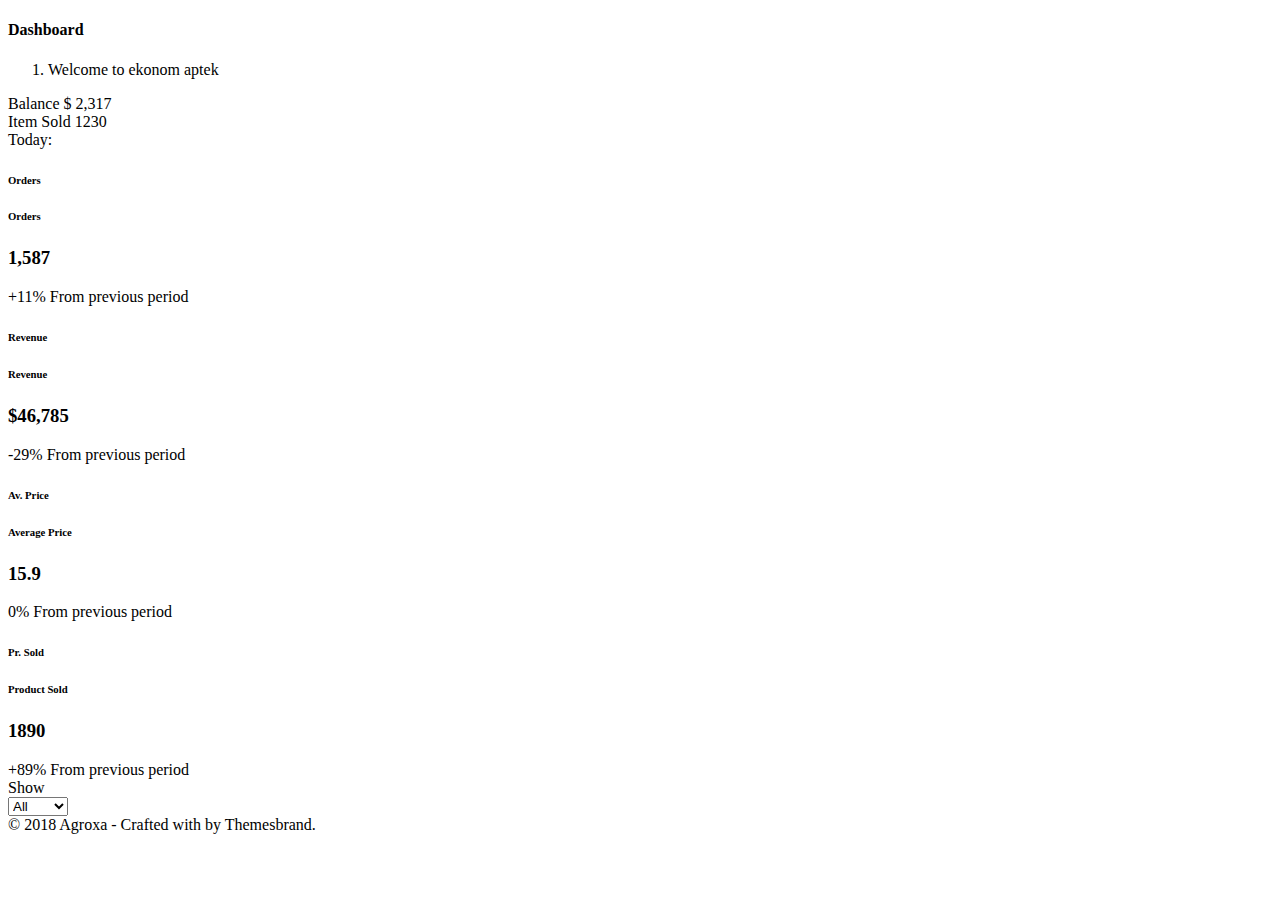
<file: src/main/resources/templates/admin.html>
<!DOCTYPE html>
<html xmlns="http://www.w3.org/1999/xhtml" xmlns:th="http://www.thymeleaf.org"
      html xmlns:sec="http://www.thymeleaf.org/extras/spring-security">

    <head th:replace="~{templates/admin/adminTempl :: head}"> </head>

    <body>
        <!-- Begin page -->
        <div id="wrapper">
            <!-- Top Bar Start -->
            <div th:replace="~{templates/admin/adminTempl :: topbar}"> </div>
            <!-- Top Bar End -->
            <!-- ========== Left Sidebar Start ========== -->
            <div th:replace="~{templates/admin/adminTempl :: side-menu}"> </div>
            <!-- Left Sidebar End -->
            <!-- ============================================================== -->
            <!-- Start right Content here -->
            <!-- ============================================================== -->
            <div class="content-page">
                <!-- Start content -->
                <div class="content">
                    <div class="container-fluid">

                        <div class="row">
                            <div class="col-sm-12">
                                <div class="page-title-box">
                                    <h4 class="page-title">Dashboard</h4>
                                    <ol class="breadcrumb">
                                        <li class="breadcrumb-item active">Welcome to ekonom aptek</li>
                                    </ol>
            
                                    <div class="state-information d-none d-sm-block">
                                        <div class="state-graph">
                                            <div id="header-chart-1"></div>
                                            <div class="info">Balance $ 2,317</div>
                                        </div>
                                        <div class="state-graph">
                                            <div id="header-chart-2"></div>
                                            <div class="info">Item Sold 1230</div>
                                        </div>

                                        <div class="state-graph">
                                            <div class="h1">Today:</div>
                                        </div>

                                    </div>
                                </div>
                            </div>
                        </div>
                        <!-- end row -->

                        <div class="page-content-wrapper">
                            <div class="row">
                                <div class="col-xl-3 col-md-6">
                                    <div class="card bg-primary mini-stat position-relative">
                                        <div class="card-body">
                                            <div class="mini-stat-desc">
                                                <h6 class="text-uppercase verti-label text-white-50">Orders</h6>
                                                <div class="text-white">
                                                    <h6 class="text-uppercase mt-0 text-white-50">Orders</h6>
                                                    <h3 class="mb-3 mt-0">1,587</h3>
                                                    <div class="">
                                                        <span class="badge badge-light text-info"> +11% </span> <span class="ml-2">From previous period</span>
                                                    </div>
                                                </div>
                                                <div class="mini-stat-icon">
                                                    <i class="mdi mdi-cube-outline display-2"></i>
                                                </div>
                                            </div>
                                        </div>
                                    </div>
                                </div>
                                <div class="col-xl-3 col-md-6">
                                    <div class="card bg-primary mini-stat position-relative">
                                        <div class="card-body">
                                            <div class="mini-stat-desc">
                                                <h6 class="text-uppercase verti-label text-white-50">Revenue</h6>
                                                <div class="text-white">
                                                    <h6 class="text-uppercase mt-0 text-white-50">Revenue</h6>
                                                    <h3 class="mb-3 mt-0">$46,785</h3>
                                                    <div class="">
                                                        <span class="badge badge-light text-danger"> -29% </span> <span class="ml-2">From previous period</span>
                                                    </div>
                                                </div>
                                                <div class="mini-stat-icon">
                                                    <i class="mdi mdi-buffer display-2"></i>
                                                </div>
                                            </div>
                                        </div>
                                    </div>
                                </div>
                                <div class="col-xl-3 col-md-6">
                                    <div class="card bg-primary mini-stat position-relative">
                                        <div class="card-body">
                                            <div class="mini-stat-desc">
                                                <h6 class="text-uppercase verti-label text-white-50">Av. Price</h6>
                                                <div class="text-white">
                                                    <h6 class="text-uppercase mt-0 text-white-50">Average Price</h6>
                                                    <h3 class="mb-3 mt-0">15.9</h3>
                                                    <div class="">
                                                        <span class="badge badge-light text-primary"> 0% </span> <span class="ml-2">From previous period</span>
                                                    </div>
                                                </div>
                                                <div class="mini-stat-icon">
                                                    <i class="mdi mdi-tag-text-outline display-2"></i>
                                                </div>
                                            </div>
                                        </div>
                                    </div>
                                </div>
                                <div class="col-xl-3 col-md-6">
                                    <div class="card bg-primary mini-stat position-relative">
                                        <div class="card-body">
                                            <div class="mini-stat-desc">
                                                <h6 class="text-uppercase verti-label text-white-50">Pr. Sold</h6>
                                                <div class="text-white">
                                                    <h6 class="text-uppercase mt-0 text-white-50">Product Sold</h6>
                                                    <h3 class="mb-3 mt-0">1890</h3>
                                                    <div class="">
                                                        <span class="badge badge-light text-info"> +89% </span> <span class="ml-2">From previous period</span>
                                                    </div>
                                                </div>
                                                <div class="mini-stat-icon">
                                                    <i class="mdi mdi-briefcase-check display-2"></i>
                                                </div>
                                            </div>
                                        </div>
                                    </div>
                                </div>
                            </div>
                            <!-- end row -->

                            <div class="form-group row ">
                                <label class="col-sm-2 col-form-label">Show</label>
                                <div class="col-sm-4">
                                    <select class="form-control" id="select-orders">
                                        <option>All</option>
                                        <option th:each="status:${statuses}" th:text="${status.name}">Select</option>
                                    </select>
                                </div>
                            </div>
                            <div class="row" id="ordersTable" th:include="~{fragment/data-latest-order :: data-latest-order}" ></div>



                        </div>
                        <!-- end page content-->

                    </div> <!-- container-fluid -->

                </div> <!-- content -->

                <footer class="footer">
                    © 2018 Agroxa <span class="d-none d-sm-inline-block">- Crafted with <i class="mdi mdi-heart text-danger"></i> by Themesbrand.</span>
                </footer>

            </div>
            <!-- ============================================================== -->
            <!-- End Right content here -->
            <!-- ============================================================== -->
        </div>
        <!-- END wrapper -->

        <div th:replace="~{templates/admin/adminTempl :: js}"> </div>

    </body>

</html>
</file>
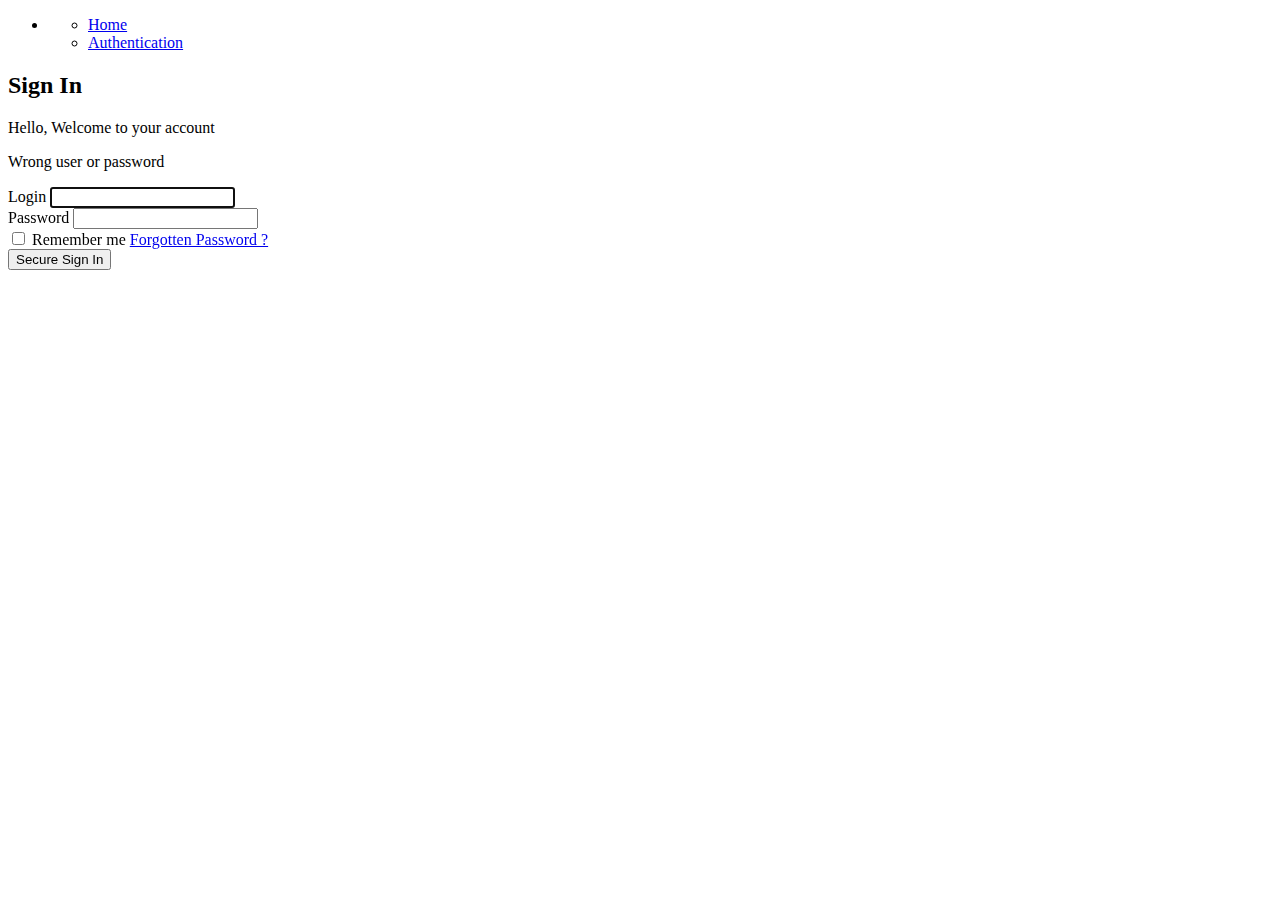
<file: src/main/resources/templates/login.html>
<!DOCTYPE html>
<html xmlns="http://www.w3.org/1999/xhtml" xmlns:th="http://www.thymeleaf.org"
      html xmlns:sec="http://www.thymeleaf.org/extras/spring-security">
<div th:replace="include :: head"> </div>

	<body>
		<div class="wrapper">
			<!-- ============================================================= TOP NAVIGATION ============================================================= -->
            <div th:replace="~{templates/topbar :: topbar}"></div>

            <!-- ============================================================= TOP NAVIGATION : END ============================================================= -->

			<!-- ============================================================= HEADER ============================================================= -->
            <div th:replace="~{templates/header :: header}"></div>

            <!-- ============================================================= HEADER : END ============================================================= -->

            <div class="animate-dropdown">
                <!-- ========================================= BREADCRUMB ========================================= -->
                <div id="top-mega-nav">
                    <div class="container">
                        <nav>
                            <ul class="inline">
                                <li class="breadcrumb-nav-holder">
                                    <ul>
                                        <li class="breadcrumb-item">
                                            <a href="index2.html">Home</a>
                                        </li>
                                        <li class="breadcrumb-item current gray">
                                            <a href="about.html">Authentication</a>
                                        </li>
                                    </ul>
                                </li><!-- /.breadcrumb-nav-holder -->
                            </ul>
                        </nav>
                    </div><!-- /.container -->
                </div><!-- /#top-mega-nav -->
                <!-- ========================================= BREADCRUMB : END ========================================= -->
            </div>

            <!-- ========================================= MAIN ========================================= -->
            <main id="authentication" class="inner-bottom-md">
                <div class="container">
                    <div class="row">

                        <div class="col-md-6 col-md-offset-3">
                            <section class="section sign-in inner-right-xs">
                                <h2 class="bordered">Sign In</h2>
                                <p>Hello, Welcome to your account</p>


                                <form role="form" class="login-form cf-style-1" th:action="@{/login}" method="post" >
                                    <p th:if="${loginError}" class="alert-danger">Wrong user or password</p>
                                    <div class="field-row">
                                        <label>Login</label>
                                        <input type="text" class="le-input" name="username" autofocus="autofocus" >
                                    </div><!-- /.field-row -->

                                    <div class="field-row">
                                        <label>Password</label>
                                        <input type="text" class="le-input" name="password">
                                    </div><!-- /.field-row -->

                                    <div class="field-row clearfix">
                                        <span class="pull-left">
                                            <label class="content-color"><input type="checkbox" class="le-checbox auto-width inline" name="remember-me" > <span class="bold">Remember me</span></label>
                                        </span>
                                        <span class="pull-right">
                                            <a href="#" class="content-color bold">Forgotten Password ?</a>
                                        </span>
                                    </div>

                                    <div class="buttons-holder">
                                        <button type="submit" class="le-button huge">Secure Sign In</button>
                                    </div><!-- /.buttons-holder -->
                                </form><!-- /.cf-style-1 -->

                            </section><!-- /.sign-in -->
                        </div><!-- /.col -->

                    </div><!-- /.row -->
                </div><!-- /.container -->
            </main><!-- /.authentication -->
            <!-- ========================================= MAIN : END ========================================= -->

            <!-- ============================================================= FOOTER ============================================================= -->
            <div th:replace="~{templates/footer :: footer}"></div>
            <!-- ============================================================= FOOTER : END ============================================================= -->
        </div><!-- /.wrapper -->

        <!-- JavaScripts placed at the end of the document so the pages load faster -->
        <div th:replace="include::js"></div>
    </body>
</html>
</file>
